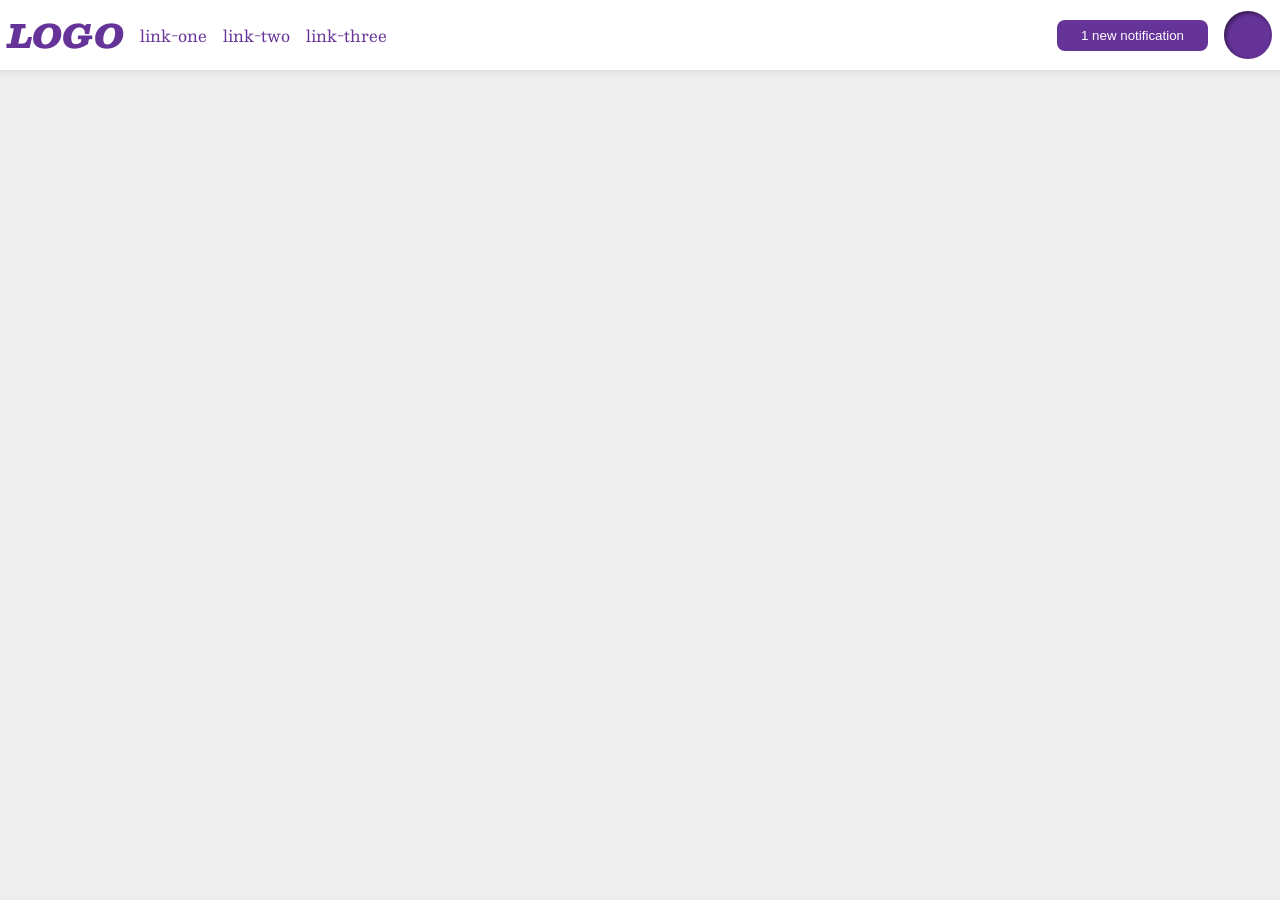
<file: flex/03-flex-header-2/index.html>
<!DOCTYPE html>
<html lang="en">
  <head>
    <meta charset="UTF-8">
    <meta http-equiv="X-UA-Compatible" content="IE=edge">
    <meta name="viewport" content="width=device-width, initial-scale=1.0">
    <title>Flex Header 2</title>
    <link rel="stylesheet" href="style.css">
  </head>
  <body>
    <div class="header">

      <div class="links-left">
        <div class="logo">
          LOGO
        </div>

        <ul class="links">
          <li><a href="https://google.com">link-one</a></li>
          <li><a href="https://google.com">link-two</a></li>
          <li><a href="https://google.com">link-three</a></li>
        </ul>
      </div>

      <div class="user-right">
        <button class="notifications">
          1 new notification
        </button>
        <div class="profile-image"></div>
      </div>

    </div>
  </body>
</html>
</file>
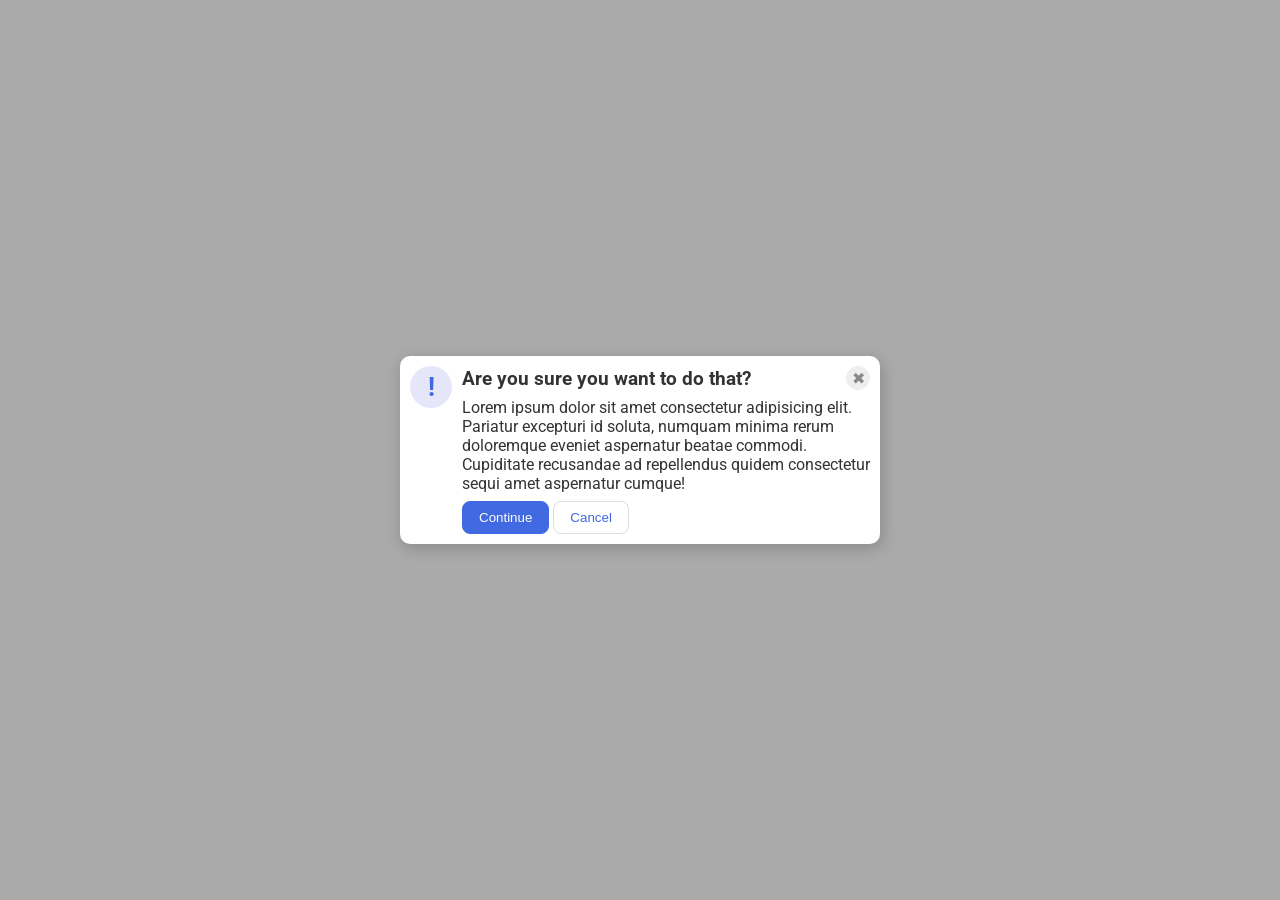
<file: flex/05-flex-modal/index.html>
<!DOCTYPE html>
<html lang="en">
  <head>
    <meta charset="UTF-8">
    <meta http-equiv="X-UA-Compatible" content="IE=edge">
    <meta name="viewport" content="width=device-width, initial-scale=1.0">
    <link rel="stylesheet" href="style.css">
    <title>Modal</title>
  </head>
  <body>
    <div class="modal">


        <div class="icon">!</div>

        <div class="right-side">

          
            <div class="header">Are you sure you want to do that?
            <button class="close-button">✖</button>
          </div>
            
          <div class="text">Lorem ipsum dolor sit amet consectetur adipisicing elit. Pariatur excepturi id soluta, numquam minima rerum doloremque eveniet aspernatur beatae commodi. Cupiditate recusandae ad repellendus quidem consectetur sequi amet aspernatur cumque!</div>
                
          <div class="button">
            <button class="continue">Continue</button>
            <button class="cancel">Cancel</button>
          </div>
        </div>

    </div>
  </body>
</html>
</file>
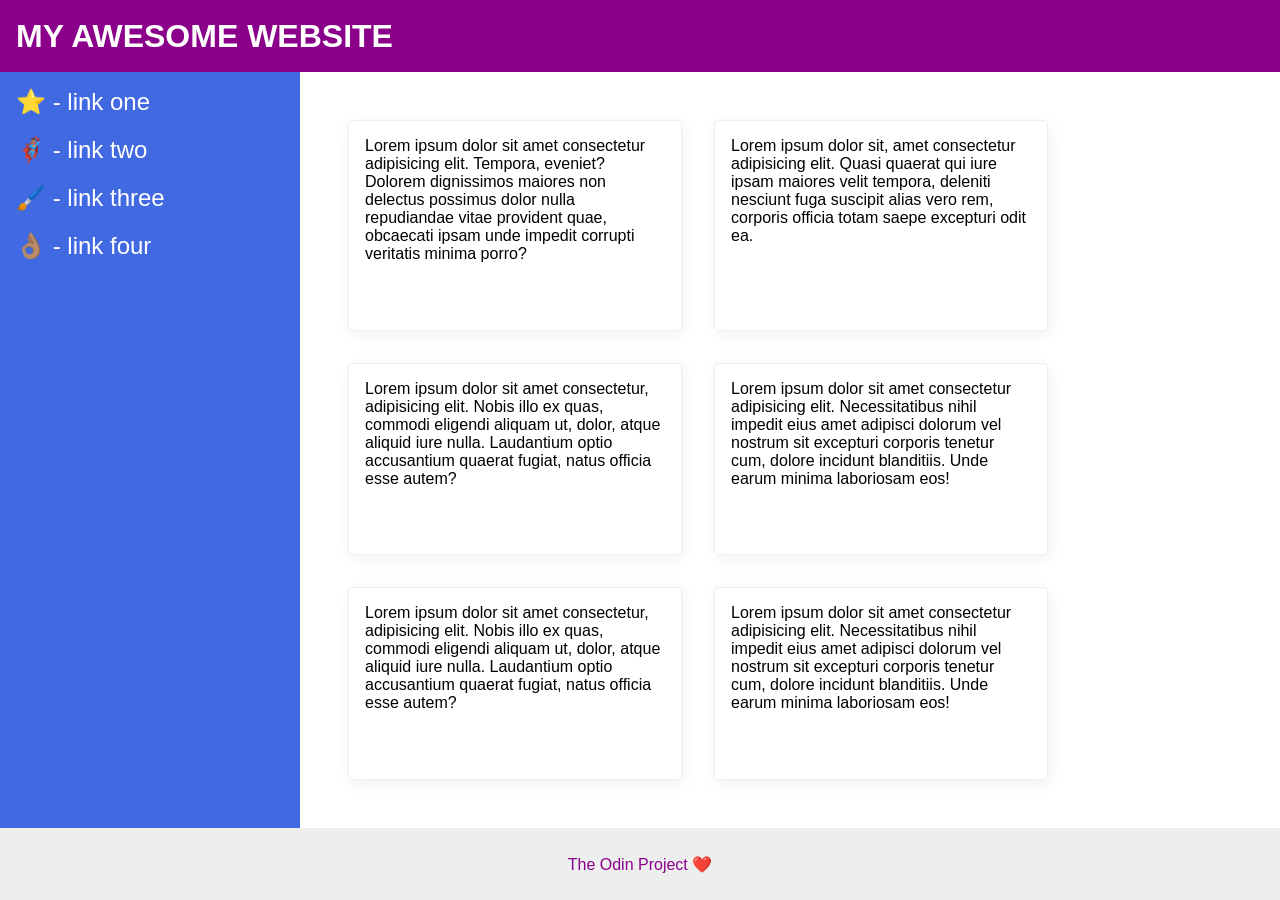
<file: flex/07-flex-layout-2/index.html>
<!DOCTYPE html>
<html lang="en">
  <head>
    <meta charset="UTF-8">
    <meta http-equiv="X-UA-Compatible" content="IE=edge">
    <meta name="viewport" content="width=device-width, initial-scale=1.0">
    <title>The Holy Grail</title>
    <link rel="stylesheet" href="style.css">
  </head>
  <body>
    <div class="container">
      <div class="header">
        MY AWESOME WEBSITE
      </div>
      

      <div class="content">
        <div class="sidebar">
          <ul>
            <li><a href="#">⭐ - link one</a></li>
            <li><a href="#">🦸🏽‍♂️ - link two</a></li>
            <li><a href="#">🖌️ - link three</a></li>
            <li><a href="#">👌🏽 - link four</a></li>
          </ul>
        </div>
        <div class="cards">
          <div class="card">Lorem ipsum dolor sit amet consectetur adipisicing elit. Tempora, eveniet? Dolorem dignissimos maiores non delectus possimus dolor nulla repudiandae vitae provident quae, obcaecati ipsam unde impedit corrupti veritatis minima porro?</div>
          <div class="card">Lorem ipsum dolor sit, amet consectetur adipisicing elit. Quasi quaerat qui iure ipsam maiores velit tempora, deleniti nesciunt fuga suscipit alias vero rem, corporis officia totam saepe excepturi odit ea.</div>
          <div class="card">Lorem ipsum dolor sit amet consectetur, adipisicing elit. Nobis illo ex quas, commodi eligendi aliquam ut, dolor, atque aliquid iure nulla. Laudantium optio accusantium quaerat fugiat, natus officia esse autem?</div>
          <div class="card">Lorem ipsum dolor sit amet consectetur adipisicing elit. Necessitatibus nihil impedit eius amet adipisci dolorum vel nostrum sit excepturi corporis tenetur cum, dolore incidunt blanditiis. Unde earum minima laboriosam eos!</div>
          <div class="card">Lorem ipsum dolor sit amet consectetur, adipisicing elit. Nobis illo ex quas, commodi eligendi aliquam ut, dolor, atque aliquid iure nulla. Laudantium optio accusantium quaerat fugiat, natus officia esse autem?</div>
          <div class="card">Lorem ipsum dolor sit amet consectetur adipisicing elit. Necessitatibus nihil impedit eius amet adipisci dolorum vel nostrum sit excepturi corporis tenetur cum, dolore incidunt blanditiis. Unde earum minima laboriosam eos!</div>
        </div>
      </div>
      
      <div class="footer">
        The Odin Project ❤️
      </div>
    </div>
  </body>
</html>
</file>
<file: flex/03-flex-header-2/style.css>
/* this is some magical font-importing.  
you'll learn about it later. */
@import url('https://fonts.googleapis.com/css2?family=Besley:ital,wght@0,400;1,900&display=swap');


*{
  box-sizing: border-box;
  margin: 0;
  padding: 0;
}

body {
  margin: 0;
  background: #eee;
  font-family: Besley, serif;
}

.header {
  background: white;
  border-bottom: 1px solid #ddd;
  box-shadow: 0 0 8px rgba(0,0,0,.1);

  display: flex;
  justify-content: space-between;
  padding: 8px;
}

.profile-image {
  background: rebeccapurple;
  box-shadow: inset 2px 2px 4px rgba(0,0,0,.5);
  border-radius: 50%;
  width: 48px;
  height:  48px;
}

.logo {
  color: rebeccapurple;
  font-size: 32px;
  font-weight: 900;
  font-style: italic;
}

button {
  border: none;
  border-radius: 8px;
  background: rebeccapurple;
  color: white;
  padding: 8px 24px;
}

a {
  /* this removes the line under our links */
  text-decoration: none;
  color: rebeccapurple;
}

ul {
  list-style-type: none;

  display: flex;
  gap: 16px;
}

.links-left, .user-right{
  display: flex;
  align-items: center;
  gap: 16px
}
</file>
<file: flex/05-flex-modal/style.css>
@import url('https://fonts.googleapis.com/css2?family=Roboto:wght@400;700&display=swap');

*{
  box-sizing: border-box;
  margin: 0;
  padding: 0;
}

html, body {
  height: 100%;
}

body {
  font-family: Roboto, sans-serif;
  margin: 0;
  background: #aaa;
  color: #333;
  /* I'll give you this one for free lol */
  display: flex;
  align-items: center;
  justify-content: center;
}

.modal {
  background: white;
  width: 480px;
  border-radius: 10px;
  box-shadow: 2px 4px 16px rgba(0,0,0,.2);
}

.icon {
  color: royalblue;
  font-size: 26px;
  font-weight: 700;
  background: lavender;
  width: 42px;
  height: 42px;
  border-radius: 50%;
  display: flex;
  align-items: center;
  justify-content: center;
}

.close-button {
  background: #eee;
  border-radius: 50%;
  color: #888;
  font-weight: 400;
  font-size: 16px;
  height: 24px;
  width: 24px;
  display: flex;
  align-items: center;
  justify-content: center;
  border: 1px solid #eee;
  padding: 0;
}

button {
  cursor: pointer;
  padding: 8px 16px;
  border-radius: 8px;
}

button.continue {
  background: royalblue;
  border: 1px solid royalblue;
  color: white;
}

button.cancel {
  background: white;
  border: 1px solid #ddd;
  color: royalblue;
}

/* attempt */

.modal{
  display: flex;
  padding: 10px;
  gap: 10px;
}

.icon{
  flex-shrink: 0;

}

.header{
  display: flex;
  align-items: center;
  justify-content: space-between;
  font-weight: bold;
  font-size: larger;
  margin-bottom: 8px;
}

.text{
  margin-bottom: 8px;
}
</file>
<file: flex/07-flex-layout-2/style.css>
body {
  font-family: -apple-system, BlinkMacSystemFont, 'Segoe UI', Roboto, Oxygen, Ubuntu, Cantarell, 'Open Sans', 'Helvetica Neue', sans-serif;
  margin: 0;
  min-height: 100vh;
}

.header {
  height: 72px;
  background: darkmagenta;
  color: white;
}

.footer {
  height: 72px;
  background: #eee;
  color: darkmagenta;
}

.sidebar {
  width: 300px;
  background: royalblue;
  box-sizing: border-box;
}

.card {
  border: 1px solid #eee;
  box-shadow: 2px 4px 16px rgba(0,0,0,.06);
  border-radius: 4px;
}

/* attempt */
*{
  box-sizing: border-box;
  margin: 0%;
  padding: 0%;
}

.header, .footer{
  padding: 16px;
  display: flex;
  align-items: center;
}

.header{
  font-size: 32px;
  font-weight: 900;
}

.footer{
  justify-content: center;
}

.container{
  min-height: 100vh;
  display: flex;
  flex-direction: column;
}

.content{
  flex: 1;
  display: flex;
}

.sidebar{
  flex-shrink: 0;
}

ul{
  list-style: none;
}

.sidebar li{
  padding: 16px;
  height: 24px;
  margin-bottom: 16px;
}

.sidebar a{
  color: white;
  text-decoration: none;
  font-size: 24px;
}

.cards{
  padding: 48px;
  display: flex;
  flex-wrap: wrap;
  gap: 32px;
}


.card{
  width: 300px;
  padding: 16px;
  box-sizing: content-box;
}
</file>
